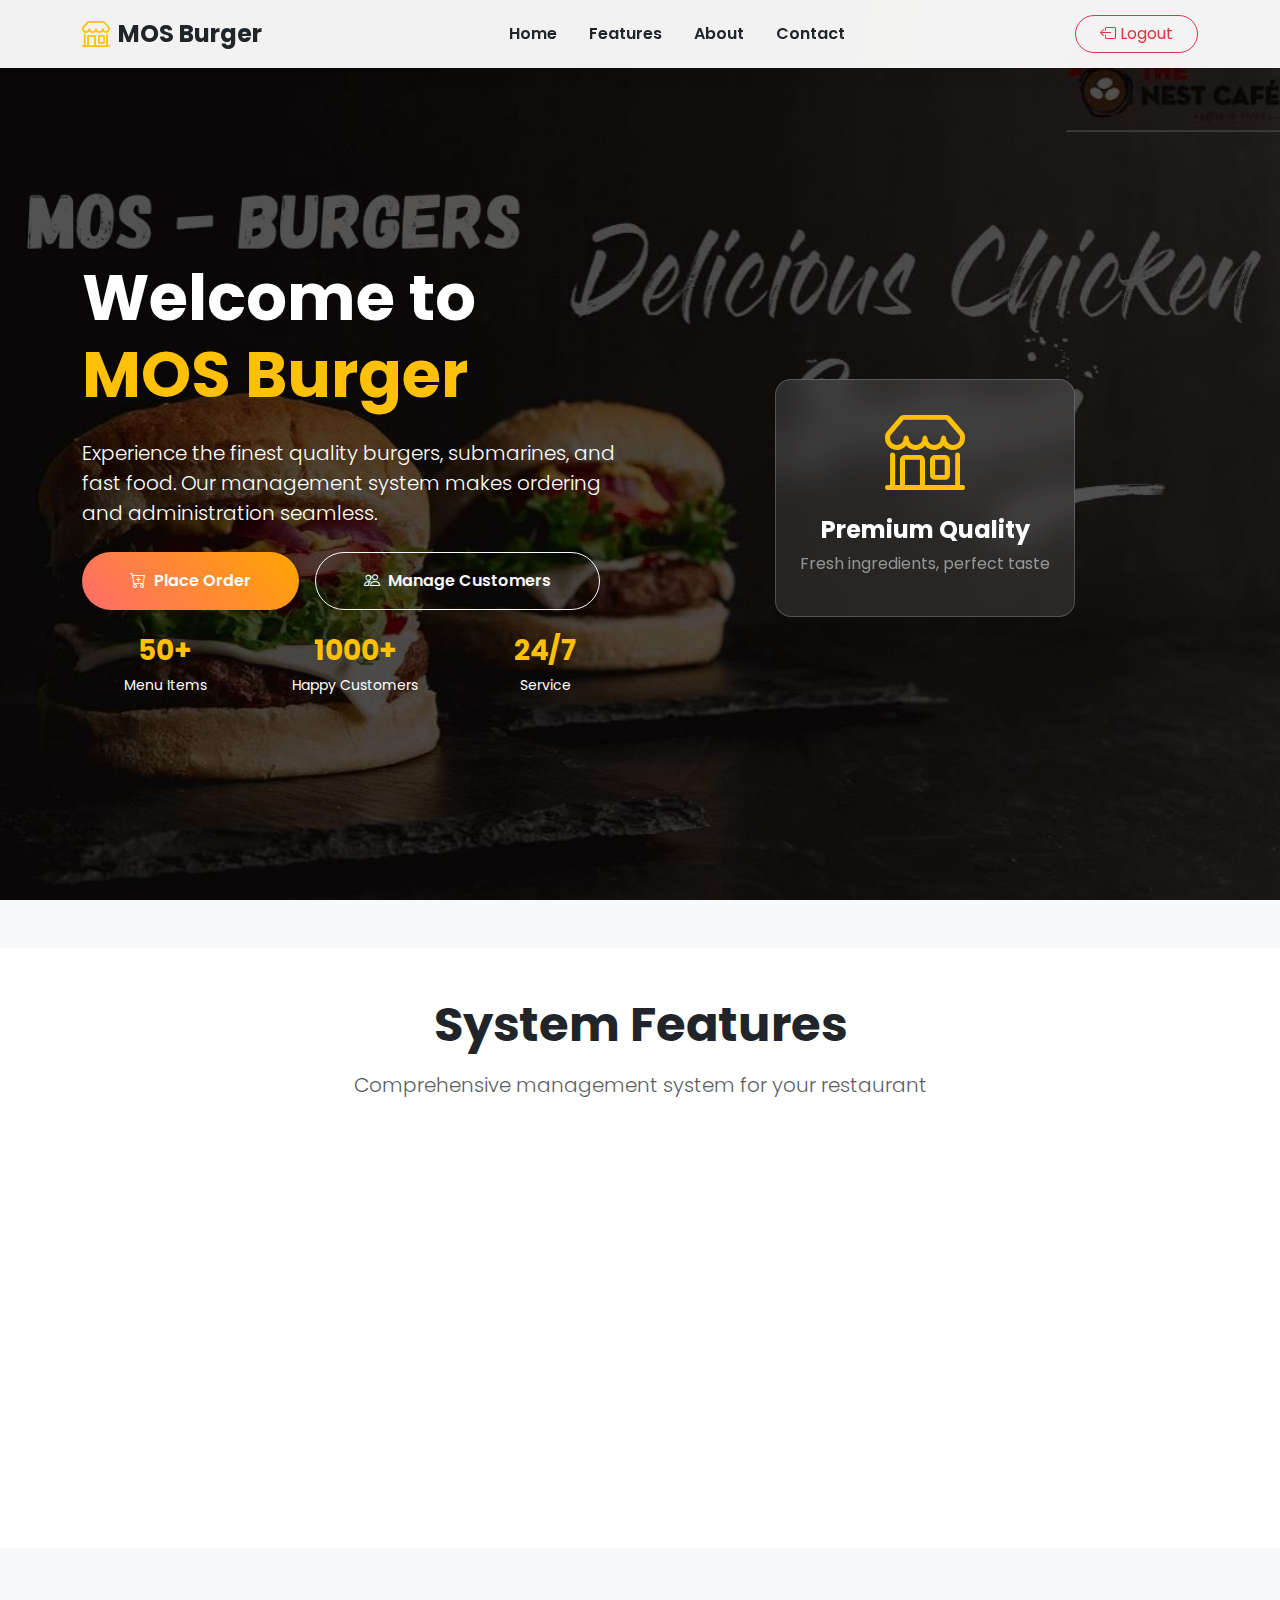
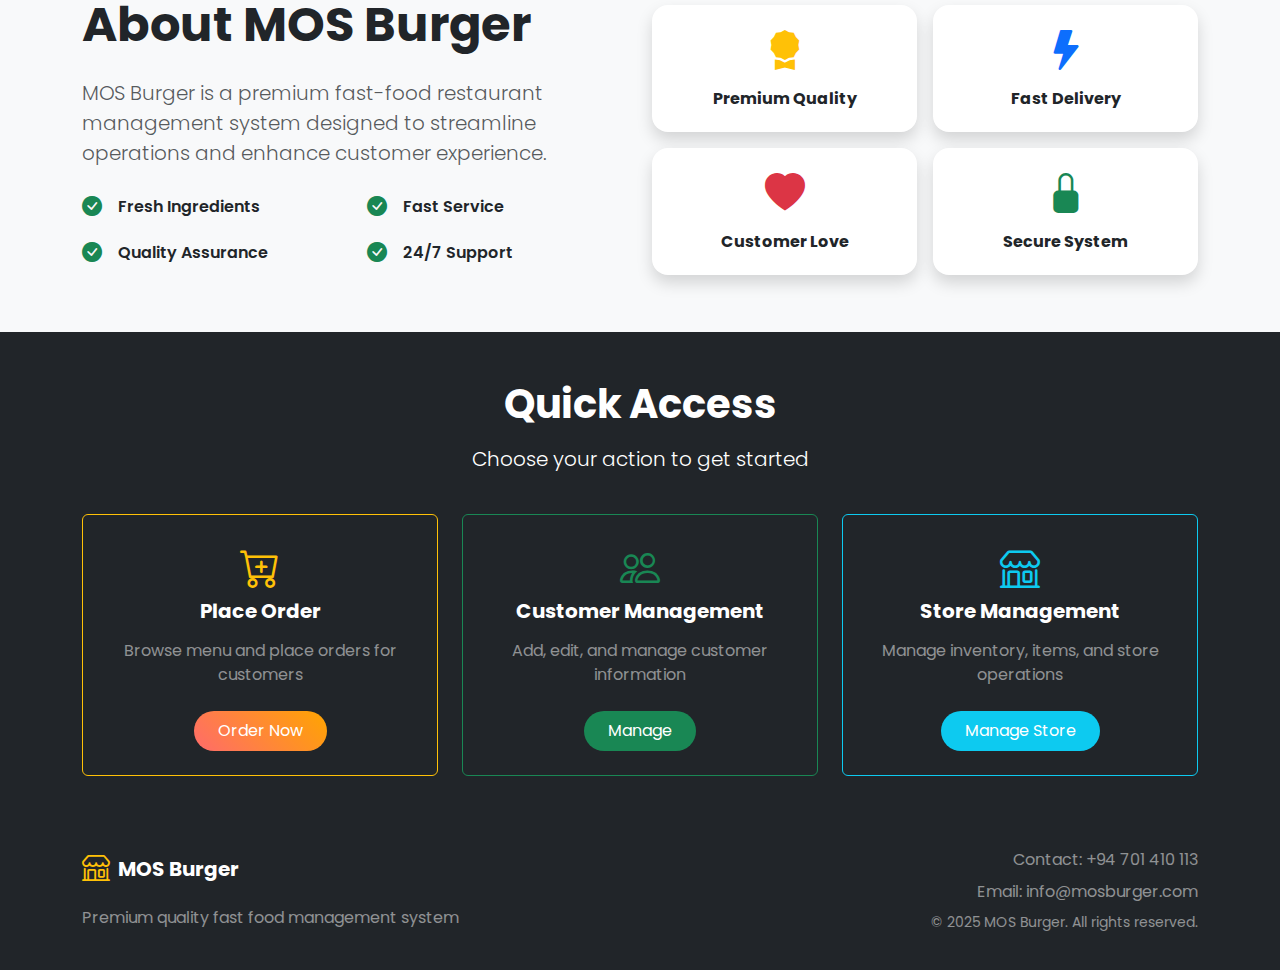
<file: home.html>
<!DOCTYPE html>
<html lang="en">

<head>
    <meta charset="UTF-8">
    <meta name="viewport" content="width=device-width, initial-scale=1.0">
    <title>MOS Burger - Home</title>

    <!-- Tailwind CSS CDN -->
    <!-- <script src="https://cdn.tailwindcss.com"></script> -->
    <!-- Bootstrap CSS CDN -->
    <link href="https://cdn.jsdelivr.net/npm/bootstrap@5.3.0/dist/css/bootstrap.min.css" rel="stylesheet">
    <!-- Bootstrap Icons -->
    <link rel="stylesheet" href="https://cdn.jsdelivr.net/npm/bootstrap-icons@1.7.2/font/bootstrap-icons.css">
    <!-- Google Fonts -->
    <link href="https://fonts.googleapis.com/css2?family=Poppins:wght@300;400;500;600;700;800;900&display=swap"
        rel="stylesheet">

    <!-- CSS -->
    <link rel="stylesheet" href="assets/css/home.css">


</head>

<body class="bg-light">
    <!-- Navigation -->
    <nav class="navbar navbar-expand-lg navbar-custom fixed-top">
        <div class="container">
            <!-- Brand -->
            <a class="navbar-brand fw-bold text-dark d-flex align-items-center" href="#">
                <i class="bi bi-shop text-warning fs-3 me-2"></i>
                <span class="fs-4">MOS Burger</span>
            </a>

            <!-- Mobile Toggle -->
            <button class="navbar-toggler border-0" type="button" data-bs-toggle="collapse" data-bs-target="#navbarNav">
                <i class="bi bi-list fs-4 text-dark"></i>
            </button>

            <!-- Navigation Links -->
            <div class="collapse navbar-collapse" id="navbarNav">
                <ul class="navbar-nav mx-auto">
                    <li class="nav-item">
                        <a class="nav-link fw-semibold text-dark px-3" href="#home">Home</a>
                    </li>
                    <li class="nav-item">
                        <a class="nav-link fw-semibold text-dark px-3" href="#features">Features</a>
                    </li>
                    <li class="nav-item">
                        <a class="nav-link fw-semibold text-dark px-3" href="#about">About</a>
                    </li>
                    <li class="nav-item">
                        <a class="nav-link fw-semibold text-dark px-3" href="#contact">Contact</a>
                    </li>
                </ul>

                <!-- User Actions -->
                <div class="d-flex gap-2">
                    <button class="btn btn-outline-danger rounded-pill px-4"
                        onclick="window.location.href='index.html'">
                        <i class="bi bi-box-arrow-left me-1"></i>Logout
                    </button>
                </div>
            </div>
        </div>
    </nav>

    <!-- Hero Section -->
    <section id="home" class="hero-gradient min-vh-100 d-flex align-items-center pt-5">
        <div class="container">
            <div class="row align-items-center min-vh-100">
                <!-- Hero Content -->
                <div class="col-lg-6 text-white">
                    <div class="mb-4">
                        <h1 class="display-3 fw-bold mb-4 animate__animated animate__fadeInUp">
                            Welcome to
                            <span class="text-warning">MOS Burger</span>
                        </h1>
                        <p class="lead mb-4 animate__animated animate__fadeInUp animate__delay-1s">
                            Experience the finest quality burgers, submarines, and fast food.
                            Our management system makes ordering and administration seamless.
                        </p>

                        <!-- Action Buttons -->
                        <div class="d-flex flex-wrap gap-3 mb-4">
                            <button onclick="navigateToPage('placeOrder.html')"
                                class="btn gradient-btn text-white px-5 py-3 rounded-pill fw-semibold border-0">
                                <i class="bi bi-cart-plus me-2"></i>Place Order
                            </button>
                            <button onclick="navigateToPage('customerManagement.html')"
                                class="btn btn-outline-light px-5 py-3 rounded-pill fw-semibold">
                                <i class="bi bi-people me-2"></i>Manage Customers
                            </button>
                        </div>

                        <!-- Stats -->
                        <div class="row text-center">
                            <div class="col-4">
                                <h3 class="fw-bold text-warning">50+</h3>
                                <p class="small">Menu Items</p>
                            </div>
                            <div class="col-4">
                                <h3 class="fw-bold text-warning">1000+</h3>
                                <p class="small">Happy Customers</p>
                            </div>
                            <div class="col-4">
                                <h3 class="fw-bold text-warning">24/7</h3>
                                <p class="small">Service</p>
                            </div>
                        </div>
                    </div>
                </div>

                <!-- Hero Image -->
                <div class="col-lg-6 text-center">
                    <div class="float-animation">
                        <div class="glass-card rounded-4 p-4 d-inline-block">
                            <i class="bi bi-shop display-1 text-warning"></i>
                            <div class="mt-3">
                                <h4 class="text-white fw-bold">Premium Quality</h4>
                                <p class="text-white-50">Fresh ingredients, perfect taste</p>
                            </div>
                        </div>
                    </div>
                </div>
            </div>
        </div>
    </section>

    <!-- Features Section -->
    <section id="features" class="py-5 bg-white">
        <div class="container">
            <!-- Section Header -->
            <div class="row mb-5">
                <div class="col-12 text-center">
                    <h2 class="display-5 fw-bold text-dark mb-3">System Features</h2>
                    <p class="lead text-muted">Comprehensive management system for your restaurant</p>
                </div>
            </div>

            <!-- Feature Cards -->
            <div class="row g-4">
                <!-- Place Order -->
                <div class="col-lg-4 col-md-6">
                    <div class="card feature-card h-100 border-0 shadow-lg rounded-4 overflow-hidden">
                        <div class="card-body p-4 text-center">
                            <div class="bg-warning bg-opacity-10 rounded-circle d-inline-flex p-3 mb-3">
                                <i class="bi bi-cart-plus fs-1 text-warning"></i>
                            </div>
                            <h4 class="fw-bold mb-3">Place Orders</h4>
                            <p class="text-muted mb-4">Easy ordering system with real-time menu browsing and cart
                                management.</p>
                            <button onclick="navigateToPage('placeOrder.html')"
                                class="btn gradient-btn text-white px-4 py-2 rounded-pill border-0">
                                Start Ordering
                            </button>
                        </div>
                    </div>
                </div>

                <!-- Customer Management -->
                <div class="col-lg-4 col-md-6">
                    <div class="card feature-card h-100 border-0 shadow-lg rounded-4 overflow-hidden">
                        <div class="card-body p-4 text-center">
                            <div class="bg-success bg-opacity-10 rounded-circle d-inline-flex p-3 mb-3">
                                <i class="bi bi-people fs-1 text-success"></i>
                            </div>
                            <h4 class="fw-bold mb-3">Customer Management</h4>
                            <p class="text-muted mb-4">Manage customer information, search, edit, and maintain customer
                                database.</p>
                            <button onclick="navigateToPage('customerManagement.html')"
                                class="btn btn-success px-4 py-2 rounded-pill border-0">
                                Manage Customers
                            </button>
                        </div>
                    </div>
                </div>

                <!-- Store Management -->
                <div class="col-lg-4 col-md-6">
                    <div class="card feature-card h-100 border-0 shadow-lg rounded-4 overflow-hidden">
                        <div class="card-body p-4 text-center">
                            <div class="bg-info bg-opacity-10 rounded-circle d-inline-flex p-3 mb-3">
                                <i class="bi bi-shop fs-1 text-info"></i>
                            </div>
                            <h4 class="fw-bold mb-3">Store Management</h4>
                            <p class="text-muted mb-4">Inventory management, item tracking, and administrative controls.
                            </p>
                            <button onclick="navigateToPage('storeManagement.html')"
                                class="btn btn-info px-4 py-2 rounded-pill border-0 text-white">
                                Manage Store
                            </button>
                        </div>
                    </div>
                </div>
            </div>
        </div>
    </section>

    <!-- About Section -->
    <section id="about" class="py-5 bg-light">
        <div class="container">
            <div class="row align-items-center">
                <div class="col-lg-6">
                    <h2 class="display-5 fw-bold text-dark mb-4">About MOS Burger</h2>
                    <p class="lead text-muted mb-4">
                        MOS Burger is a premium fast-food restaurant management system designed to streamline operations
                        and enhance customer experience.
                    </p>
                    <div class="row">
                        <div class="col-sm-6 mb-3">
                            <div class="d-flex align-items-center">
                                <i class="bi bi-check-circle-fill text-success me-3 fs-5"></i>
                                <span class="fw-semibold">Fresh Ingredients</span>
                            </div>
                        </div>
                        <div class="col-sm-6 mb-3">
                            <div class="d-flex align-items-center">
                                <i class="bi bi-check-circle-fill text-success me-3 fs-5"></i>
                                <span class="fw-semibold">Fast Service</span>
                            </div>
                        </div>
                        <div class="col-sm-6 mb-3">
                            <div class="d-flex align-items-center">
                                <i class="bi bi-check-circle-fill text-success me-3 fs-5"></i>
                                <span class="fw-semibold">Quality Assurance</span>
                            </div>
                        </div>
                        <div class="col-sm-6 mb-3">
                            <div class="d-flex align-items-center">
                                <i class="bi bi-check-circle-fill text-success me-3 fs-5"></i>
                                <span class="fw-semibold">24/7 Support</span>
                            </div>
                        </div>
                    </div>
                </div>
                <div class="col-lg-6 text-center">
                    <div class="row g-3">
                        <div class="col-6">
                            <div class="card border-0 shadow rounded-4 p-3">
                                <i class="bi bi-award-fill text-warning fs-1 mb-2"></i>
                                <h6 class="fw-bold">Premium Quality</h6>
                            </div>
                        </div>
                        <div class="col-6">
                            <div class="card border-0 shadow rounded-4 p-3">
                                <i class="bi bi-lightning-fill text-primary fs-1 mb-2"></i>
                                <h6 class="fw-bold">Fast Delivery</h6>
                            </div>
                        </div>
                        <div class="col-6">
                            <div class="card border-0 shadow rounded-4 p-3">
                                <i class="bi bi-heart-fill text-danger fs-1 mb-2"></i>
                                <h6 class="fw-bold">Customer Love</h6>
                            </div>
                        </div>
                        <div class="col-6">
                            <div class="card border-0 shadow rounded-4 p-3">
                                <i class="bi bi-lock-fill text-success fs-1 mb-2"></i>
                                <h6 class="fw-bold">Secure System</h6>
                            </div>
                        </div>
                    </div>
                </div>
            </div>
        </div>
    </section>

    <!-- Quick Access Section -->
    <section class="py-5 bg-dark text-white">
        <div class="container">
            <div class="row text-center">
                <div class="col-12 mb-4">
                    <h2 class="display-6 fw-bold mb-3">Quick Access</h2>
                    <p class="lead">Choose your action to get started</p>
                </div>
            </div>
            <div class="row g-4">
                <div class="col-lg-4 col-md-6">
                    <div class="card bg-transparent border-warning text-center h-100">
                        <div class="card-body p-4">
                            <i class="bi bi-cart-plus text-warning fs-1 mb-3"></i>
                            <h5 class="fw-bold text-white mb-3">Place Order</h5>
                            <p class="text-white-50 mb-4">Browse menu and place orders for customers</p>
                            <button onclick="navigateToPage('placeOrder.html')"
                                class="btn gradient-btn text-white px-4 py-2 rounded-pill border-0">
                                Order Now
                            </button>
                        </div>
                    </div>
                </div>
                <div class="col-lg-4 col-md-6">
                    <div class="card bg-transparent border-success text-center h-100">
                        <div class="card-body p-4">
                            <i class="bi bi-people text-success fs-1 mb-3"></i>
                            <h5 class="fw-bold text-white mb-3">Customer Management</h5>
                            <p class="text-white-50 mb-4">Add, edit, and manage customer information</p>
                            <button onclick="navigateToPage('customerManagement.html')"
                                class="btn btn-success px-4 py-2 rounded-pill border-0">
                                Manage
                            </button>
                        </div>
                    </div>
                </div>
                <div class="col-lg-4 col-md-6">
                    <div class="card bg-transparent border-info text-center h-100">
                        <div class="card-body p-4">
                            <i class="bi bi-shop text-info fs-1 mb-3"></i>
                            <h5 class="fw-bold text-white mb-3">Store Management</h5>
                            <p class="text-white-50 mb-4">Manage inventory, items, and store operations</p>
                            <button onclick="navigateToPage('storeManagement.html')"
                                class="btn btn-info px-4 py-2 rounded-pill border-0 text-white">
                                Manage Store
                            </button>
                        </div>
                    </div>
                </div>
            </div>
        </div>
    </section>

    <!-- Footer -->
    <footer id="contact" class="bg-dark text-white py-4">
        <div class="container">
            <div class="row">
                <div class="col-md-6">
                    <div class="d-flex align-items-center mb-3">
                        <i class="bi bi-shop text-warning fs-3 me-2"></i>
                        <h5 class="fw-bold mb-0">MOS Burger</h5>
                    </div>
                    <p class="text-white-50">Premium quality fast food management system</p>
                </div>
                <div class="col-md-6 text-md-end">
                    <p class="text-white-50 mb-2">Contact: +94 701 410 113</p>
                    <p class="text-white-50 mb-2">Email: info@mosburger.com</p>
                    <p class="text-white-50 small mb-0">© 2025 MOS Burger. All rights reserved.</p>
                </div>
            </div>
        </div>
    </footer>


    <!-- JS -->
    <script src="assets/js/home.js"></script>

    <!-- Bootstrap JS CDN -->
    <script src="https://cdn.jsdelivr.net/npm/bootstrap@5.3.0/dist/js/bootstrap.bundle.min.js"></script>

</body>

</html>
</file>
<file: assets/css/home.css>
body {
  font-family: "Poppins", sans-serif;
}

/* Hero gradient background */
.hero-gradient {
  /* background: linear-gradient(135deg, #667eea 0%, #764ba2 100%); */
  background-image: url("../images/homeBackground.jpg");
  background-attachment: fixed;
  background-repeat: no-repeat;
  background-size: cover;
  background-position: center;
}

/* Glassmorphism effect */
.glass-card {
  background: rgba(255, 255, 255, 0.1);
  backdrop-filter: blur(20px);
  border: 1px solid rgba(255, 255, 255, 0.2);
}

/* Floating animation */
@keyframes float {
  0%,
  100% {
    transform: translateY(0px);
  }
  50% {
    transform: translateY(-10px);
  }
}

.float-animation {
  /* animation: float 3s ease-in-out infinite; */
}

/* Gradient button */
.gradient-btn {
  background: linear-gradient(45deg, #ff6b6b, #ffa500);
  transition: all 0.3s ease;
}

.gradient-btn:hover {
  transform: translateY(-3px);
  box-shadow: 0 10px 25px rgba(255, 107, 107, 0.3);
}

/* Card hover effects */
.feature-card:hover {
  transform: translateY(-10px);
  transition: all 0.3s ease;
}

/* Navigation styles */
.navbar-custom {
  background: rgba(255, 255, 255, 0.95);
  backdrop-filter: blur(20px);
  box-shadow: 0 2px 20px rgba(0, 0, 0, 0.1);
}

/* Custom scrollbar */
::-webkit-scrollbar {
  width: 8px;
}

::-webkit-scrollbar-track {
  background: #f1f1f1;
}

::-webkit-scrollbar-thumb {
  background: #667eea;
  border-radius: 4px;
}

::-webkit-scrollbar-thumb:hover {
  background: #764ba2;
}
</file>
